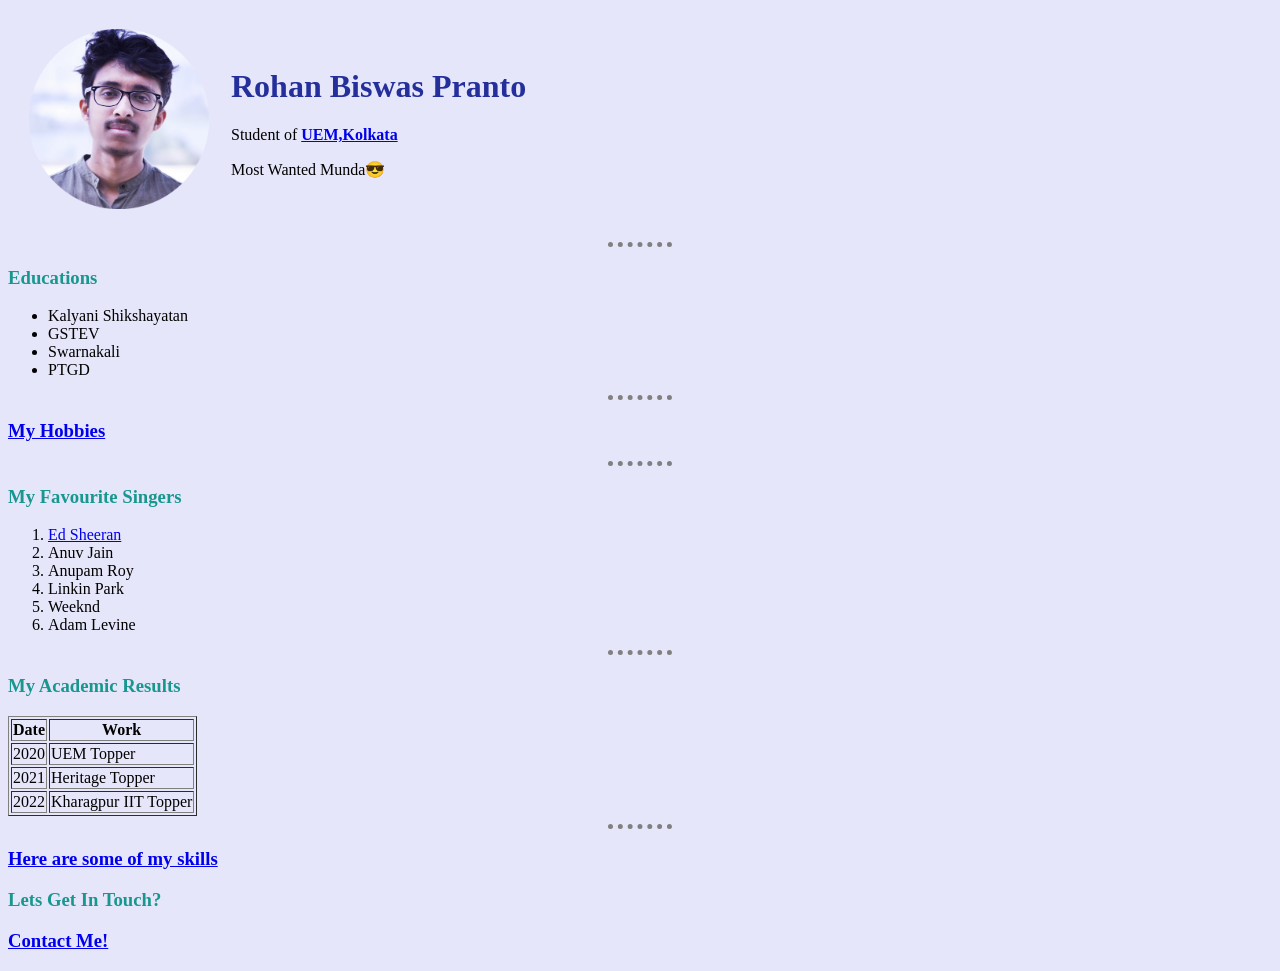
<file: index.html>
<!DOCTYPE html>
<html lang=" " dir="ltr">

<head>
  <meta charset="utf-8">
  <title>Rohans Personal Site
  </title>

  <link rel="stylesheet" href="css/style.css">
</head>

<body>
  <table cellspacing="20">
    <tr>
      <td> <img src="Rohan.png" alt="Rohans profile picture"></td>
      <td>
        <h1><strong>Rohan Biswas Pranto</strong> </h1>
        <p>Student of <strong><a href="https://uem.edu.in/uem-kolkata/">UEM,Kolkata</a></strong></p>
        <p>Most Wanted Munda😎</p>
      </td>
    </tr>
  </table>

  <hr size="3" noshade />
  <h3><strong>Educations</strong></h3>
  <ul>
    <li>Kalyani Shikshayatan</li>
    <li>GSTEV</li>
    <li>Swarnakali</li>
    <li>PTGD</li>
  </ul>
  <hr size="3" noshade />

  <h3> <a href="Hobbies.html">My Hobbies</a></h3>
  <hr size="3" noshade />
  <h3><strong>My Favourite Singers</strong></h3>
  <ol>
    <li><a href="https://www.instagram.com/teddysphotos/">Ed Sheeran</a></li>
    <li>Anuv Jain</li>
    <li>Anupam Roy</li>
    <li>Linkin Park</li>
    <li>Weeknd</li>
    <li>Adam Levine</li>
  </ol>
  <hr size="3" noshade />

  <h3><strong>My Academic Results </strong> </h3>
  <table border="1">
    <thead>
      <tr>
        <th>Date</th>
        <th>Work</th>
      </tr>
    </thead>
    <tr>
      <td>2020</td>
      <td>UEM Topper</td>
    </tr>
    <tr>
      <td>2021</td>
      <td>Heritage Topper</td>
    </tr>
    <tr>
      <td>2022</td>
      <td>Kharagpur IIT Topper</td>
    </tr>
  </table>
  <hr size="3" noshade />
  <h3><strong><a href="skills.html">Here are some of my skills</a> </strong> </p>
  <h3>Lets Get In Touch?</p>
  <a href="Contact.html">Contact Me!</a>

</body>

</html>
</file>
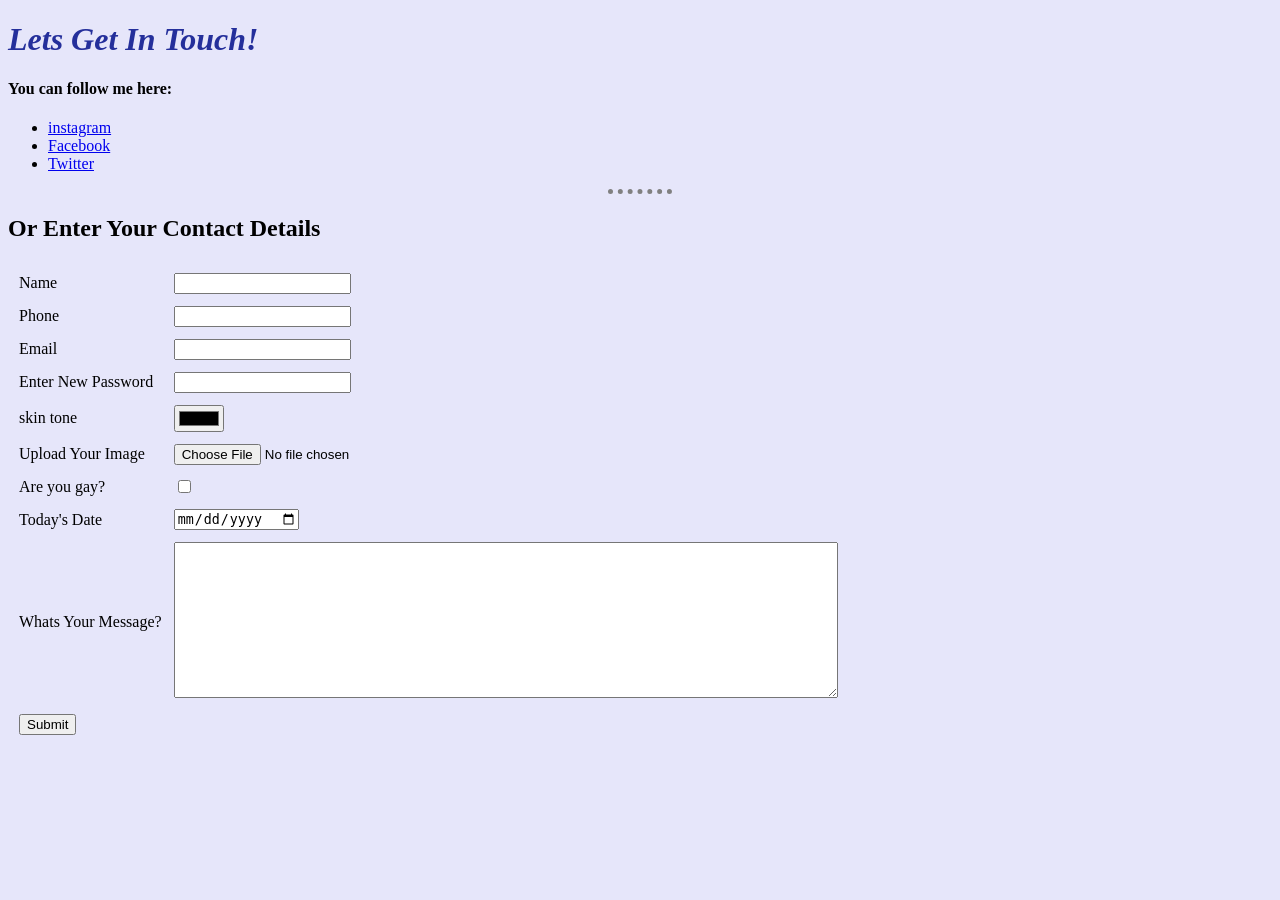
<file: Contact.html>
<!DOCTYPE html>
<html lang="en" dir="ltr">


<head>
  <meta charset="utf-8">
  <title>Contact Me</title>
  <link rel="stylesheet" href="css/style.css">
</head>

<body>
  <h1><em>Lets Get In Touch!</em></h1>
  <h4>You can follow me here: </h2>
    <ul>
      <li><a href="https://www.instagram.com/xxarvizz/">instagram</a></li>
      <li><a href="https://www.facebook.com/r.biswasz">Facebook</a></li>
      <li><a href="https://twitter.com/RohanPranto">Twitter</a></li>
    </ul>

    <hr size="3" noshade />
    <h2>Or Enter Your Contact Details</h2>
    <form action="mailto:rohanbiswaspranto@gmail.com" method="post" enctype="text/plain">


      <table cellspacing="10">
        <tr>
          <td><label> Name</label></td>
          <td><input type="text" name="name" value=""></td>
        </tr>
        <tr>
          <td><label> Phone</label></td>
          <td><input type="number" name="phone" value=""></td>
        </tr>
        <tr>
          <td><label> Email</label></td>
          <td><input type="email" name="email" value=""></td>
        </tr>
        <tr>
          <td><label>Enter New Password </label></td>
          <td><input type="password" name="password" value=""></td>
        </tr>
        <tr>
          <td><label> skin tone</label></td>
          <td><input type="color" name="skin" value=""></td>

        </tr>
        <tr>
          <td><label>Upload Your Image</label></td>
          <td><input type="file" name="image" value="" accept="image/jpeg"></td>
        </tr>
        <tr>
          <td><label>Are you gay?</label></td>
          <td> <input type="checkbox" name="GayCheck" value=""></td>
        </tr>
        <tr>
          <td><label>Today's Date</label> </td>
          <td><input type="date" name="date" value=""> </td>
        </tr>
        <tr>
          <td> <label>Whats Your Message?</label></td>
          <td><textarea name="Message" rows="10" cols="80"></textarea></td>
        </tr>
        <tr>
          <td> <input type="submit" name=""></td>
          </td>
        </tr>
      </table>


    </form>

</body>

</html>
</file>
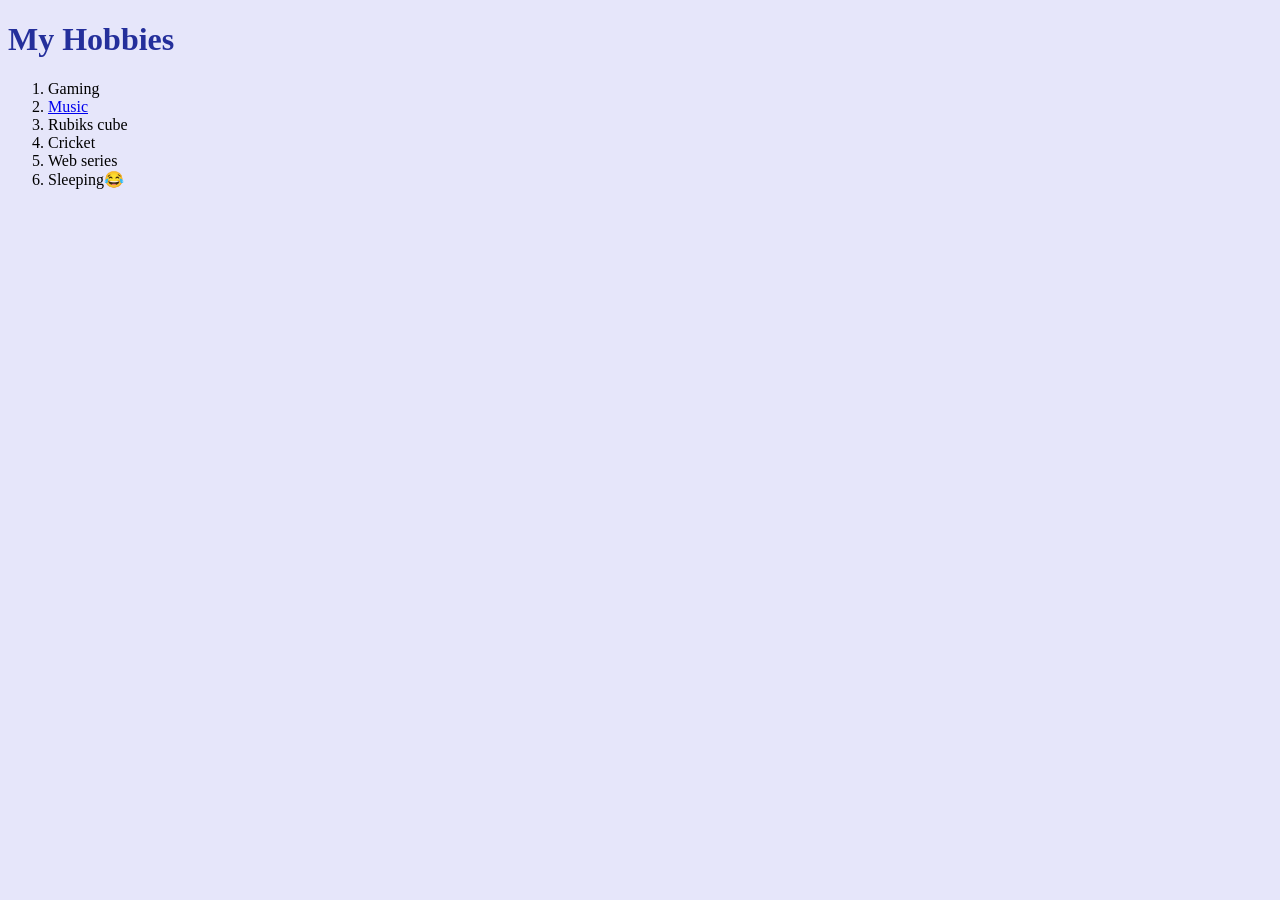
<file: Hobbies.html>
<!DOCTYPE html>
<html lang="en" dir="ltr">

<head>
  <meta charset="utf-8">
  <title>My Hobbies</title>
  <link rel="stylesheet" href="css/style.css">
</head>

<body>
  <h1><strong>My Hobbies</strong></h1>
  <ol>
    <li>Gaming</li>
    <li><a href="https://open.spotify.com/track/0NLkVxf0PyxsXBG3EuZcJf?si=9b0c87f257544afa">Music</a> </li>
    <li>Rubiks cube</li>
    <li>Cricket</li>
    <li>Web series</li>
    <li>Sleeping😂</li>
  </ol>
</body>

</html>
</file>
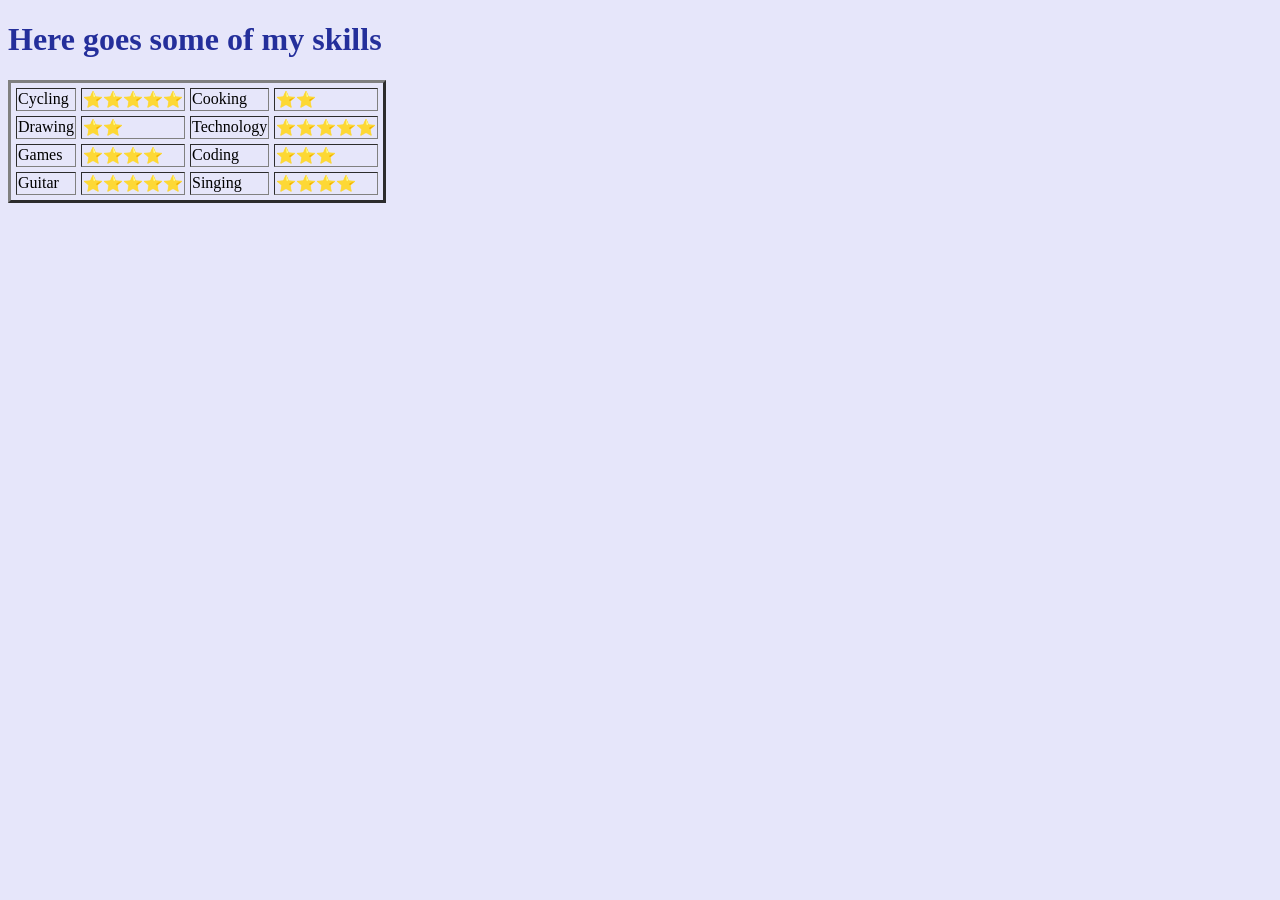
<file: skills.html>
<!DOCTYPE html>
<html lang="en" dir="ltr">

<head>
  <meta charset="utf-8">
  <title>My Skills😊</title>
  <link rel="stylesheet" href="css/style.css">
</head>

<body>
  <h1><strong>Here goes some of my skills</strong></h1>
  <table cellspacing="5" border="3">
    <tr>
      <td>Cycling</td>
      <td>⭐⭐⭐⭐⭐</td>
      <td>Cooking</td>
      <td>⭐⭐</td>
    </tr>
    <tr>
      <td>Drawing</td>
      <td>⭐⭐</td>
      <td>Technology</td>
      <td>⭐⭐⭐⭐⭐</td>
    </tr>
    <tr>
      <td>Games</td>
      <td>⭐⭐⭐⭐</td>
      <td>Coding</td>
      <td>⭐⭐⭐</td>
    </tr>
    <tr>
      <td>Guitar</td>
      <td>⭐⭐⭐⭐⭐</td>
      <td>Singing</td>
      <td>⭐⭐⭐⭐</td>
    </tr>
  </table>
</body>

</html>
</file>
<file: css/style.css>
body {
  background-color: lavender;
}

hr {
border-style:none;
border-top-style: dotted;
background-color: lavender;
border-color: grey;
border-width: 5px;
width: 5%
}
h3{
  color: #18978F;
}
h1{
  color: #242F9B;
}


img {
  height: 180px;
}
</file>
